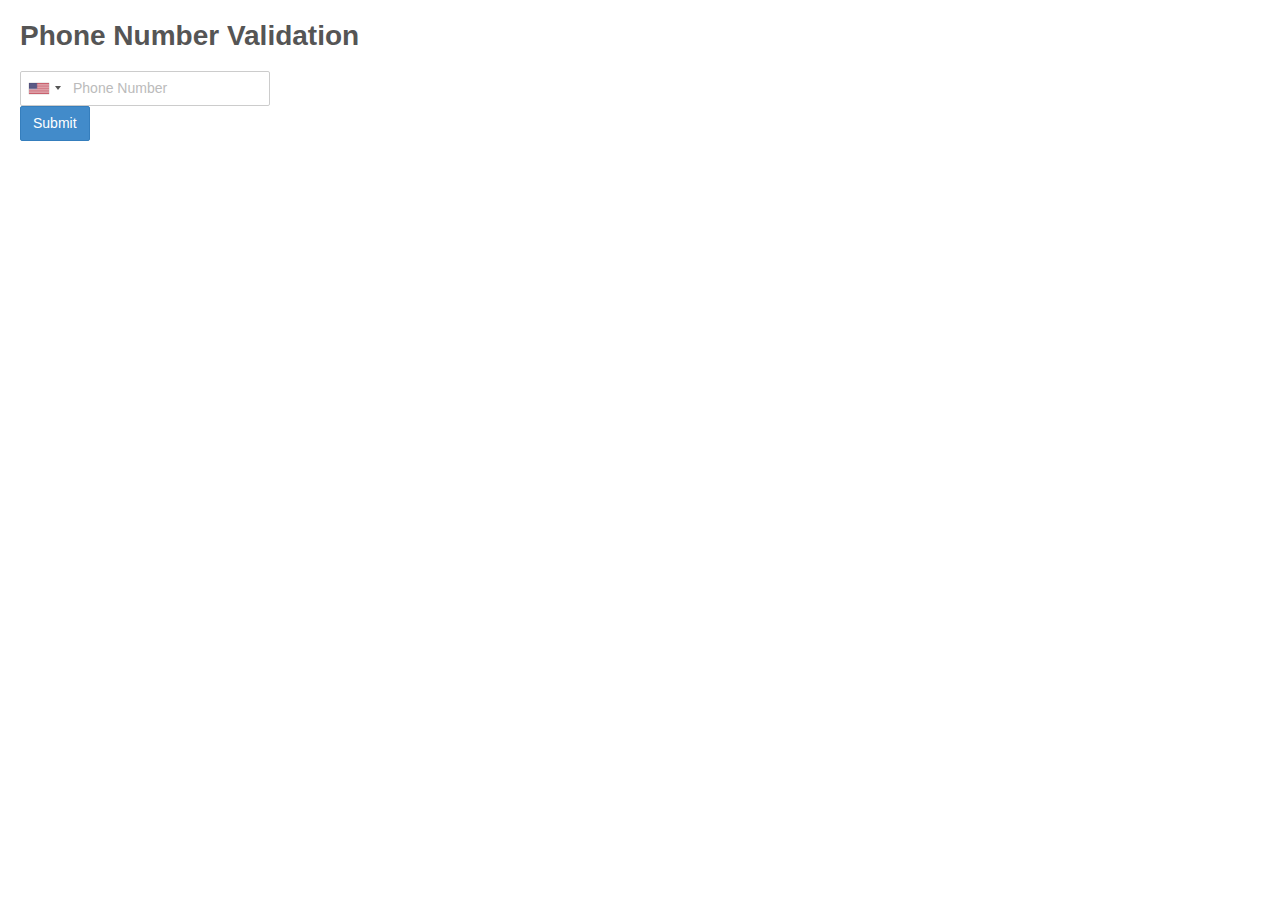
<file: index.html>
<!DOCTYPE html>
<html lang="en">
<head>
    <meta charset="UTF-8">
    <meta http-equiv="X-UA-Compatible" content="IE=edge">
    <meta name="viewport" content="width=device-width, initial-scale=1.0">
    <title>Phone Number Validation</title>
    <link rel="stylesheet" href="css/demo.css">
    <link rel="stylesheet" href="css/intlTelInput.css">
    
</head>
<body>
    <h1>Phone Number Validation</h1>
    <form action="">
        <input type="tel" id="phone" placeholder="Phone Number">
        <button type="submit"> Submit</button>
    </form>
    <script src="js/intlTelInput.js"></script>
    <script>
        var input= document.querySelector("#phone");
        window.intlTelInput(input,{});
    </script>
    
</body>
</html>
</file>
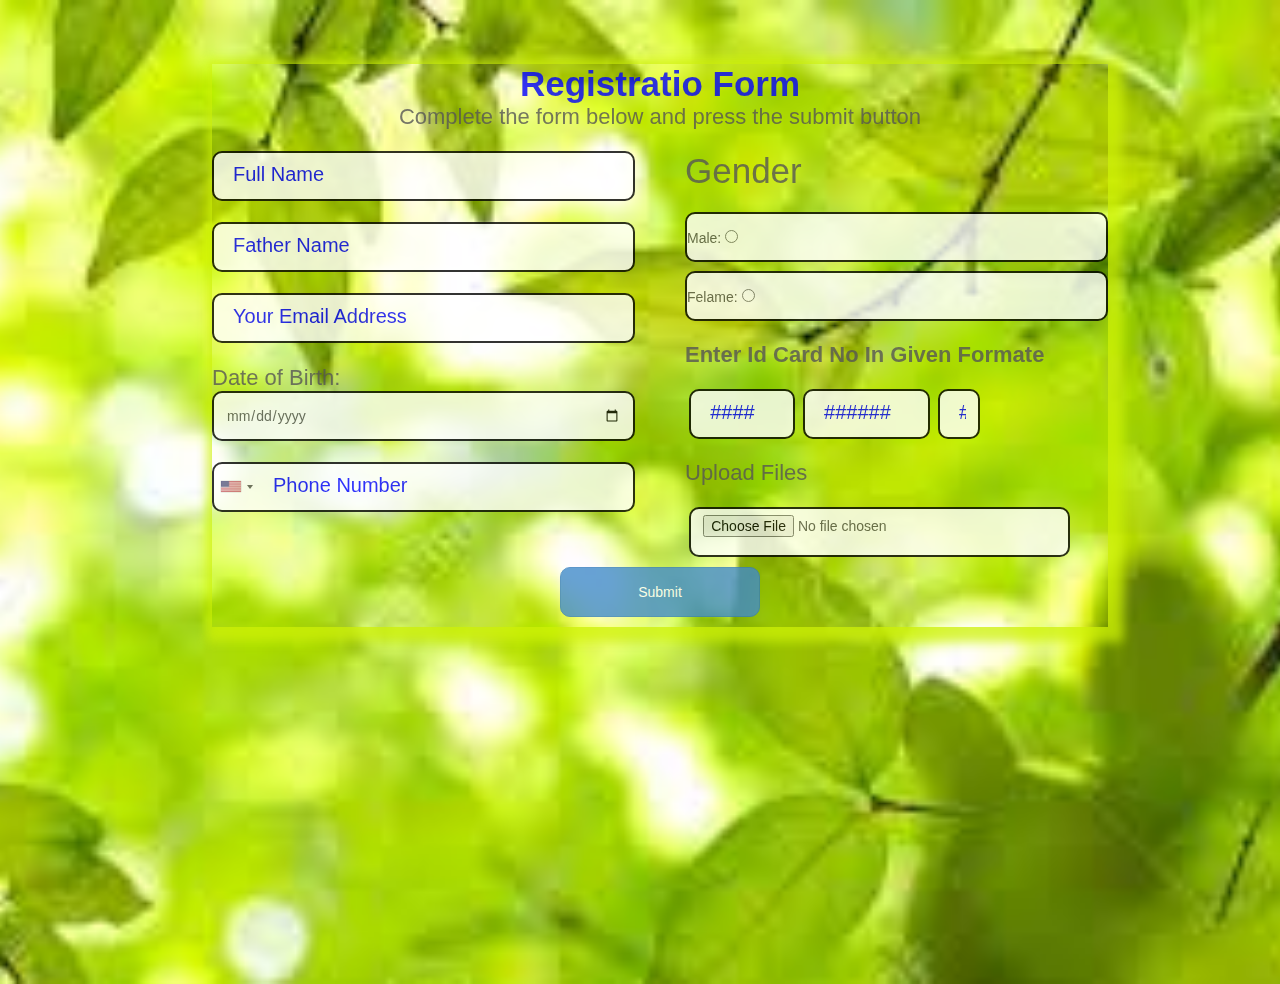
<file: form.html>
<!DOCTYPE html>
<html lang="en">

<head>
    <meta charset="UTF-8">
    <meta http-equiv="X-UA-Compatible" content="IE=edge">

    <meta name="viewport" content="width=device-width, initial-scale=1.0 ,maximum-scale=1.0,user-scalable=no">
    <title>Form</title>
    <link rel="icon" href="img/88450.png" type="image/icon type">
    <link rel="stylesheet" href="css/demo.css">
    <link rel="stylesheet" href="css/intlTelInput.css">
    <link rel="stylesheet" href="css/style.css">

</head>

<body style="background-image: url(img/images.jpg); object-fit: cover; overflow: hidden;">
    <form action="/build/message.html" name="myform" onsubmit="return validation(e) "  method="post">
        <div class="text" style=" text-align: center;">
            <h1 style="font-size: 35px; color: blue;">Registratio Form</h1>
            <p style="font-size: 22px; ">Complete the form below and press the submit button</p>
        </div>
        <div class="container">
            <div class="part1">
                <input type="text" name="fname" id="firstName" placeholder="Full Name" autocomplete="off"><b><span
                        id="efname" style="color: red;"></span></b>
                <input type="text" name="fatherName" id="fatherName" placeholder="Father Name"><b><span id="efatherName"
                        style="color: red;"></span></b>
                <input type="email" name="email" id="email" placeholder="Your Email Address"><b><span id="eemail"
                        style="color: red;"></span></b>
                <div style="margin-top: 5%;">
                    <label for="" style="margin-top: 5%;">Date of Birth:</label>
                    <input type="date" name="dateOfBirth" id="dateOfBirth"><b><span  id="edateOfBirth"
                            style="color: red;"></span></b>
                </div>
                <div style="margin-top: 5%;">
                    <input type="tel" id="phone" placeholder="Phone Number"><b><span id="ephone"
                            style="color: red;"></span></b>

                </div>
            </div>
            <div class="part2">
                <Label style="font-size: 35px;">Gender</Label>
                <div
                    style="width: 100%; height: 50px; background-color: white; border: 2px solid black; border-radius: 10px; margin-top: 5%;">
                    Male:<input type="radio" name="gender" id="male" value="male"><b><span id="emale"
                            style="color: green;"></span></b>
                    <!-- <label for="">:Male</label> -->

                </div>
                <div
                    style="width: 100%; height: 50px; background-color: white; border: 2px solid black; border-radius: 10px; margin-top: 2%;">
                    Felame:<input type="radio" name="gender" id="female" value="female" class="checkbox"><b><span
                            id="efemale" style="color: green;"></span></b>
                    <!-- <label for="">:Female</label> -->

                </div>

                <div class="idcard" style="margin-top: 5%;">

                    <label for=""> <b> Enter Id Card No In Given Formate</b></label>
                    <div class="idcardinp">
                        <input type="text" class="checkbox" pattern="^[0-9]{4}$" id="icard1"
                            title="You Have Allowed Only 4 Digit Number" placeholder="####" style="width: 25%;" required>
                        <input type="text" class="checkbox" pattern="^[0-9]{6}$" id="icard2"
                            title="You Have Allowed Only 6 Digit Number" placeholder="######" style="width: 30%;" required>
                        <input type="text" class="checkbox" pattern="^[0-9]{1}$" id="icard3"
                            title="You Have Allowed Only 1 Digit Number" placeholder="#" style="width: 10%; " required>
                    </div>
                </div>

                <div class="uploadfile" style="margin-top: 5%;">
                    <label for="">Upload Files</label>
                    <input type="file">
                </div>



            </div>
        </div>
        <div class="btn">
            <button type="submit">Submit</button>
        </div>





    </form>


    <script src="js/intlTelInput.js"></script>
    <script>
        var input = document.querySelector("#phone");
        window.intlTelInput(input, {});




        var firstName = document.getElementById("firstName");



        var fatherName = document.getElementById("fatherName");
        var email = document.getElementById("email");
        var dob = document.getElementById("dateOfBirth");
        var phone = document.getElementById("phone");


        var male = document.getElementById("male");
        var female = document.getElementById("female");


        var idcard1 = document.getElementById("icard1");
        var idcard2 = document.getElementById("icard2");
        var idcard3 = document.getElementById("icard3");
        
        var date =new Date()
        console.log(date.toLocaleDateString())



        



    
       

        
       
        








        function validation() {


            if (firstName.value == "") {
                document.getElementById("efname").innerHTML = " **Please fill the First Name Field";
                return false;
            }
            if ((firstName.value.length <= 2) || (firstName.value.length >= 20)) {
                document.getElementById("efname").innerHTML = "** First Name length cant't be less than 2 and more than 20";
                return false;
            }

            if (!isNaN(firstName.value)) {
                document.getElementById("efname").innerHTML = "** Numbers are not allowed";
                return false;
            }





            if (fatherName.value == "") {
                document.getElementById("efatherName").innerHTML = " **Please fill the Father Name Field";
                return false;
            }
            if ((fatherName.value.length <= 2) || (fatherName.value.length >= 20)) {
                document.getElementById("efatherName").innerHTML = "** Father Name length cant't be less than 2 and more than 20";
                return false;
            }

            if (!isNaN(fatherName.value)) {
                document.getElementById("efatherName").innerHTML = "** Numbers are not allowed";
                return false;
            }







            if (email.value == "") {
                document.getElementById("eemail").innerHTML = " **Please fill the email Field";
                return false;
            }

            if ((email.value.length < 5) || (email.value.length > 25)) {
                document.getElementById("eemail").innerHTML = " **email length can't be less than 5 and greater than 25 ";
                return false;
            }

            if (email.value.indexOf("@")<=0) {
                document.getElementById("eemail").innerHTML = " ** @invalid position.. ";
                return false;
            }

            if( (email.value.charAt(email.value.length-4)!='.') && (email.value.charAt(email.value.length-3)!='.')) {
                document.getElementById("eemail").innerHTML = " **  . is invalid position ";
                return false;
            }




            // if(dob==new Date()){
            //     document.getElementById("edateOfBirth").innerHTML = " **  . is invalid position ";
            //     return false;

            // }



            if (phone.value.length < 10) {
                document.getElementById("ephone").innerHTML = " **Phone Number Should be 10 digit...";
                return false;
            }
            if (isNaN(phone.value)) {
                document.getElementById("ephone").innerHTML = "Characters are Not allowed..";
                return false;
            }




            if (male.checked == true) {
                document.getElementById("emale").innerHTML = "You have Checked Male .. ";

                return true;

            } else if (female.checked == true) {
                document.getElementById("efemale").innerHTML = "You have Checked Female..";
                return true

            }



        }


























    </script>



</body>

</html>
</file>
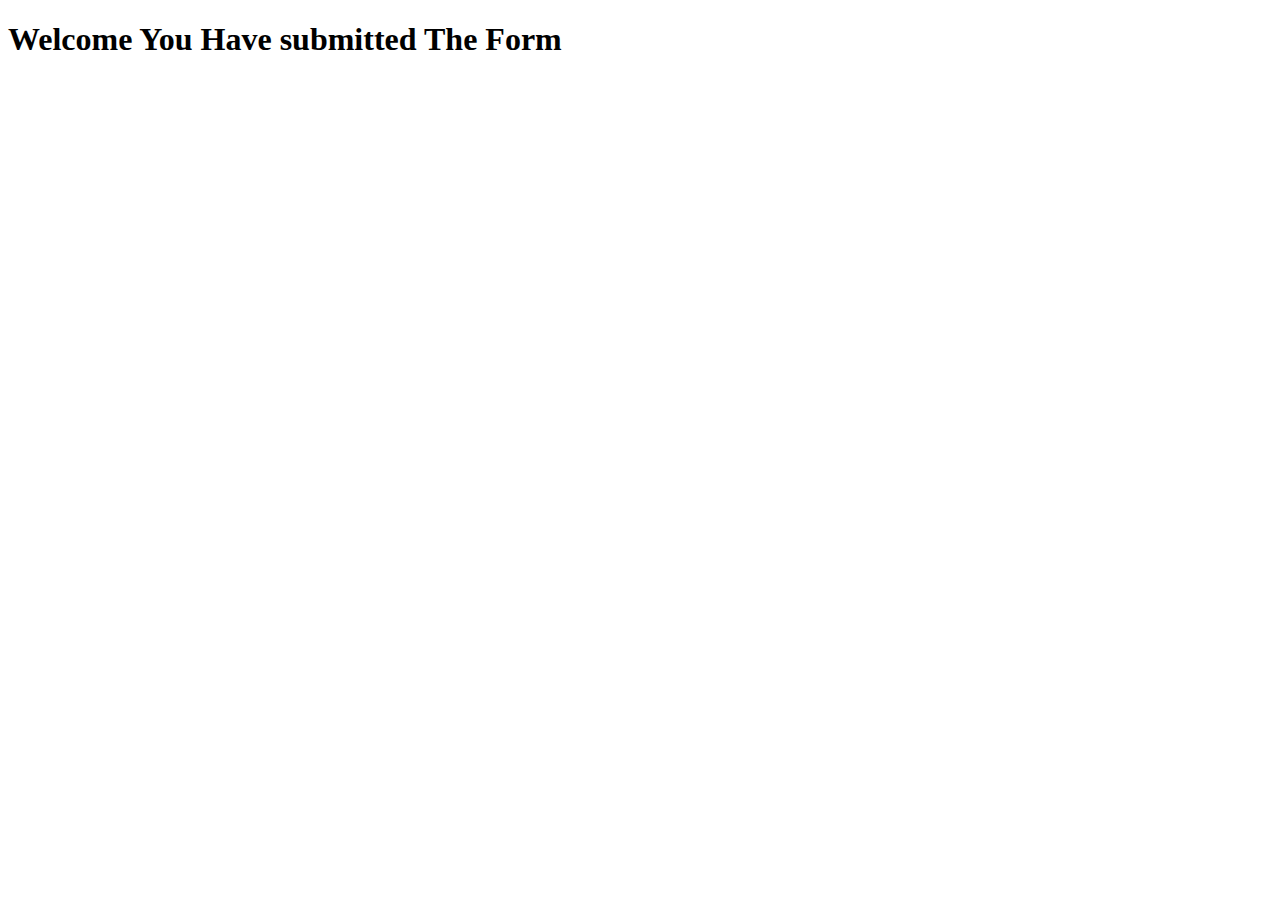
<file: message.html>
<!DOCTYPE html>
<html lang="en">
<head>
    <meta charset="UTF-8">
    <meta http-equiv="X-UA-Compatible" content="IE=edge">
    <meta name="viewport" content="width=device-width, initial-scale=1.0">
    <title>Document</title>
</head>
<body>
    <h1>Welcome You Have  submitted The Form</h1>
    
</body>
</html>
</file>
<file: css/demo.css>
* {
  box-sizing: border-box;
  -moz-box-sizing: border-box; }

body {
  margin: 20px;
  font-size: 14px;
  font-family: "Helvetica Neue",Helvetica,Arial,sans-serif;
  color: #555; }

.iti__hide {
  display: none; }

pre {
  margin: 0 !important;
  display: inline-block; }

.token.operator,
.token.entity,
.token.url,
.language-css .token.string,
.style .token.string,
.token.variable {
  background: none; }

input, button {
  
  height: 35px;
  margin: 0;
  padding: 6px 12px;
  border-radius: 2px;
  font-family: inherit;
  font-size: 100%;
  color: inherit; }
  input[disabled], button[disabled] {
    background-color: #eee; }

input, select {
  border: 1px solid #CCC;
  width: 250px; }

::-webkit-input-placeholder {
  color: #BBB; }

::-moz-placeholder {
  /* Firefox 19+ */
  color: #BBB;
  opacity: 1; }

:-ms-input-placeholder {
  color: #BBB; }

button {
  color: #FFF;
  background-color: #428BCA;
  border: 1px solid #357EBD; }
  button:hover {
    background-color: #3276B1;
    border-color: #285E8E;
    cursor: pointer; }

#result {
  margin-bottom: 100px; }
</file>
<file: css/intlTelInput.css>
.iti {
  position: relative;
  display: inline-block;
  width: 100%;
}

.iti * {
  box-sizing: border-box;
  -moz-box-sizing: border-box;
}

.iti__hide {
  display: none;
}

.iti__v-hide {
  visibility: hidden;
}

.iti input,
.iti input[type=text],
.iti input[type=tel] {
  position: relative;
  z-index: 0;
  margin-top: 0 !important;
  margin-bottom: 0 !important;
  padding-right: 36px;
  margin-right: 0;
}

.iti__flag-container {
  position: absolute;
  top: 0;
  bottom: 0;
  right: 0;
  padding: 1px;
}

.iti__selected-flag {
  z-index: 1;
  position: relative;
  display: flex;
  align-items: center;
  height: 100%;
  padding: 0 6px 0 8px;
}

.iti__arrow {
  margin-left: 6px;
  width: 0;
  height: 0;
  border-left: 3px solid transparent;
  border-right: 3px solid transparent;
  border-top: 4px solid #555;
}

.iti__arrow--up {
  border-top: none;
  border-bottom: 4px solid #555;
}

.iti__country-list {
  position: absolute;
  z-index: 2;
  list-style: none;
  text-align: left;
  padding: 0;
  margin: 0 0 0 -1px;
  box-shadow: 1px 1px 4px rgba(0, 0, 0, 0.2);
  background-color: white;
  border: 1px solid #CCC;
  white-space: nowrap;
  max-height: 200px;
  overflow-y: scroll;
  -webkit-overflow-scrolling: touch;
}

.iti__country-list--dropup {
  bottom: 100%;
  margin-bottom: -1px;
}

@media (max-width: 500px) {
  .iti__country-list {
    white-space: normal;
  }
}

.iti__flag-box {
  display: inline-block;
  width: 20px;
}

.iti__divider {
  padding-bottom: 5px;
  margin-bottom: 5px;
  border-bottom: 1px solid #CCC;
}

.iti__country {
  padding: 5px 10px;
  outline: none;
}

.iti__dial-code {
  color: #999;
}

.iti__country.iti__highlight {
  background-color: rgba(0, 0, 0, 0.05);
}

.iti__flag-box,
.iti__country-name,
.iti__dial-code {
  vertical-align: middle;
}

.iti__flag-box,
.iti__country-name {
  margin-right: 6px;
}

.iti--allow-dropdown input,
.iti--allow-dropdown input[type=text],
.iti--allow-dropdown input[type=tel],
.iti--separate-dial-code input,
.iti--separate-dial-code input[type=text],
.iti--separate-dial-code input[type=tel] {
  padding-right: 6px;
  padding-left: 52px;
  margin-left: 0;
}

.iti--allow-dropdown .iti__flag-container,
.iti--separate-dial-code .iti__flag-container {
  right: auto;
  left: 0;
}

.iti--allow-dropdown .iti__flag-container:hover {
  cursor: pointer;
}

.iti--allow-dropdown .iti__flag-container:hover .iti__selected-flag {
  background-color: rgba(0, 0, 0, 0.05);
}

.iti--allow-dropdown input[disabled]+.iti__flag-container:hover,
.iti--allow-dropdown input[readonly]+.iti__flag-container:hover {
  cursor: default;
}

.iti--allow-dropdown input[disabled]+.iti__flag-container:hover .iti__selected-flag,
.iti--allow-dropdown input[readonly]+.iti__flag-container:hover .iti__selected-flag {
  background-color: transparent;
}

.iti--separate-dial-code .iti__selected-flag {
  background-color: rgba(0, 0, 0, 0.05);
}

.iti--separate-dial-code .iti__selected-dial-code {
  margin-left: 6px;
}

.iti--container {
  position: absolute;
  top: -1000px;
  left: -1000px;
  z-index: 1060;
  padding: 1px;
}

.iti--container:hover {
  cursor: pointer;
}

.iti-mobile .iti--container {
  top: 30px;
  bottom: 30px;
  left: 30px;
  right: 30px;
  position: fixed;
}

.iti-mobile .iti__country-list {
  max-height: 100%;
  width: 100%;
}

.iti-mobile .iti__country {
  padding: 10px 10px;
  line-height: 1.5em;
}

.iti__flag {
  width: 20px;
}

.iti__flag.iti__be {
  width: 18px;
}

.iti__flag.iti__ch {
  width: 15px;
}

.iti__flag.iti__mc {
  width: 19px;
}

.iti__flag.iti__ne {
  width: 18px;
}

.iti__flag.iti__np {
  width: 13px;
}

.iti__flag.iti__va {
  width: 15px;
}

@media (-webkit-min-device-pixel-ratio: 2),
(min-resolution: 192dpi) {
  .iti__flag {
    background-size: 5652px 15px;
  }
}

.iti__flag.iti__ac {
  height: 10px;
  background-position: 0px 0px;
}

.iti__flag.iti__ad {
  height: 14px;
  background-position: -22px 0px;
}

.iti__flag.iti__ae {
  height: 10px;
  background-position: -44px 0px;
}

.iti__flag.iti__af {
  height: 14px;
  background-position: -66px 0px;
}

.iti__flag.iti__ag {
  height: 14px;
  background-position: -88px 0px;
}

.iti__flag.iti__ai {
  height: 10px;
  background-position: -110px 0px;
}

.iti__flag.iti__al {
  height: 15px;
  background-position: -132px 0px;
}

.iti__flag.iti__am {
  height: 10px;
  background-position: -154px 0px;
}

.iti__flag.iti__ao {
  height: 14px;
  background-position: -176px 0px;
}

.iti__flag.iti__aq {
  height: 14px;
  background-position: -198px 0px;
}

.iti__flag.iti__ar {
  height: 13px;
  background-position: -220px 0px;
}

.iti__flag.iti__as {
  height: 10px;
  background-position: -242px 0px;
}

.iti__flag.iti__at {
  height: 14px;
  background-position: -264px 0px;
}

.iti__flag.iti__au {
  height: 10px;
  background-position: -286px 0px;
}

.iti__flag.iti__aw {
  height: 14px;
  background-position: -308px 0px;
}

.iti__flag.iti__ax {
  height: 13px;
  background-position: -330px 0px;
}

.iti__flag.iti__az {
  height: 10px;
  background-position: -352px 0px;
}

.iti__flag.iti__ba {
  height: 10px;
  background-position: -374px 0px;
}

.iti__flag.iti__bb {
  height: 14px;
  background-position: -396px 0px;
}

.iti__flag.iti__bd {
  height: 12px;
  background-position: -418px 0px;
}

.iti__flag.iti__be {
  height: 15px;
  background-position: -440px 0px;
}

.iti__flag.iti__bf {
  height: 14px;
  background-position: -460px 0px;
}

.iti__flag.iti__bg {
  height: 12px;
  background-position: -482px 0px;
}

.iti__flag.iti__bh {
  height: 12px;
  background-position: -504px 0px;
}

.iti__flag.iti__bi {
  height: 12px;
  background-position: -526px 0px;
}

.iti__flag.iti__bj {
  height: 14px;
  background-position: -548px 0px;
}

.iti__flag.iti__bl {
  height: 14px;
  background-position: -570px 0px;
}

.iti__flag.iti__bm {
  height: 10px;
  background-position: -592px 0px;
}

.iti__flag.iti__bn {
  height: 10px;
  background-position: -614px 0px;
}

.iti__flag.iti__bo {
  height: 14px;
  background-position: -636px 0px;
}

.iti__flag.iti__bq {
  height: 14px;
  background-position: -658px 0px;
}

.iti__flag.iti__br {
  height: 14px;
  background-position: -680px 0px;
}

.iti__flag.iti__bs {
  height: 10px;
  background-position: -702px 0px;
}

.iti__flag.iti__bt {
  height: 14px;
  background-position: -724px 0px;
}

.iti__flag.iti__bv {
  height: 15px;
  background-position: -746px 0px;
}

.iti__flag.iti__bw {
  height: 14px;
  background-position: -768px 0px;
}

.iti__flag.iti__by {
  height: 10px;
  background-position: -790px 0px;
}

.iti__flag.iti__bz {
  height: 14px;
  background-position: -812px 0px;
}

.iti__flag.iti__ca {
  height: 10px;
  background-position: -834px 0px;
}

.iti__flag.iti__cc {
  height: 10px;
  background-position: -856px 0px;
}

.iti__flag.iti__cd {
  height: 15px;
  background-position: -878px 0px;
}

.iti__flag.iti__cf {
  height: 14px;
  background-position: -900px 0px;
}

.iti__flag.iti__cg {
  height: 14px;
  background-position: -922px 0px;
}

.iti__flag.iti__ch {
  height: 15px;
  background-position: -944px 0px;
}

.iti__flag.iti__ci {
  height: 14px;
  background-position: -961px 0px;
}

.iti__flag.iti__ck {
  height: 10px;
  background-position: -983px 0px;
}

.iti__flag.iti__cl {
  height: 14px;
  background-position: -1005px 0px;
}

.iti__flag.iti__cm {
  height: 14px;
  background-position: -1027px 0px;
}

.iti__flag.iti__cn {
  height: 14px;
  background-position: -1049px 0px;
}

.iti__flag.iti__co {
  height: 14px;
  background-position: -1071px 0px;
}

.iti__flag.iti__cp {
  height: 14px;
  background-position: -1093px 0px;
}

.iti__flag.iti__cr {
  height: 12px;
  background-position: -1115px 0px;
}

.iti__flag.iti__cu {
  height: 10px;
  background-position: -1137px 0px;
}

.iti__flag.iti__cv {
  height: 12px;
  background-position: -1159px 0px;
}

.iti__flag.iti__cw {
  height: 14px;
  background-position: -1181px 0px;
}

.iti__flag.iti__cx {
  height: 10px;
  background-position: -1203px 0px;
}

.iti__flag.iti__cy {
  height: 14px;
  background-position: -1225px 0px;
}

.iti__flag.iti__cz {
  height: 14px;
  background-position: -1247px 0px;
}

.iti__flag.iti__de {
  height: 12px;
  background-position: -1269px 0px;
}

.iti__flag.iti__dg {
  height: 10px;
  background-position: -1291px 0px;
}

.iti__flag.iti__dj {
  height: 14px;
  background-position: -1313px 0px;
}

.iti__flag.iti__dk {
  height: 15px;
  background-position: -1335px 0px;
}

.iti__flag.iti__dm {
  height: 10px;
  background-position: -1357px 0px;
}

.iti__flag.iti__do {
  height: 14px;
  background-position: -1379px 0px;
}

.iti__flag.iti__dz {
  height: 14px;
  background-position: -1401px 0px;
}

.iti__flag.iti__ea {
  height: 14px;
  background-position: -1423px 0px;
}

.iti__flag.iti__ec {
  height: 14px;
  background-position: -1445px 0px;
}

.iti__flag.iti__ee {
  height: 13px;
  background-position: -1467px 0px;
}

.iti__flag.iti__eg {
  height: 14px;
  background-position: -1489px 0px;
}

.iti__flag.iti__eh {
  height: 10px;
  background-position: -1511px 0px;
}

.iti__flag.iti__er {
  height: 10px;
  background-position: -1533px 0px;
}

.iti__flag.iti__es {
  height: 14px;
  background-position: -1555px 0px;
}

.iti__flag.iti__et {
  height: 10px;
  background-position: -1577px 0px;
}

.iti__flag.iti__eu {
  height: 14px;
  background-position: -1599px 0px;
}

.iti__flag.iti__fi {
  height: 12px;
  background-position: -1621px 0px;
}

.iti__flag.iti__fj {
  height: 10px;
  background-position: -1643px 0px;
}

.iti__flag.iti__fk {
  height: 10px;
  background-position: -1665px 0px;
}

.iti__flag.iti__fm {
  height: 11px;
  background-position: -1687px 0px;
}

.iti__flag.iti__fo {
  height: 15px;
  background-position: -1709px 0px;
}

.iti__flag.iti__fr {
  height: 14px;
  background-position: -1731px 0px;
}

.iti__flag.iti__ga {
  height: 15px;
  background-position: -1753px 0px;
}

.iti__flag.iti__gb {
  height: 10px;
  background-position: -1775px 0px;
}

.iti__flag.iti__gd {
  height: 12px;
  background-position: -1797px 0px;
}

.iti__flag.iti__ge {
  height: 14px;
  background-position: -1819px 0px;
}

.iti__flag.iti__gf {
  height: 14px;
  background-position: -1841px 0px;
}

.iti__flag.iti__gg {
  height: 14px;
  background-position: -1863px 0px;
}

.iti__flag.iti__gh {
  height: 14px;
  background-position: -1885px 0px;
}

.iti__flag.iti__gi {
  height: 10px;
  background-position: -1907px 0px;
}

.iti__flag.iti__gl {
  height: 14px;
  background-position: -1929px 0px;
}

.iti__flag.iti__gm {
  height: 14px;
  background-position: -1951px 0px;
}

.iti__flag.iti__gn {
  height: 14px;
  background-position: -1973px 0px;
}

.iti__flag.iti__gp {
  height: 14px;
  background-position: -1995px 0px;
}

.iti__flag.iti__gq {
  height: 14px;
  background-position: -2017px 0px;
}

.iti__flag.iti__gr {
  height: 14px;
  background-position: -2039px 0px;
}

.iti__flag.iti__gs {
  height: 10px;
  background-position: -2061px 0px;
}

.iti__flag.iti__gt {
  height: 13px;
  background-position: -2083px 0px;
}

.iti__flag.iti__gu {
  height: 11px;
  background-position: -2105px 0px;
}

.iti__flag.iti__gw {
  height: 10px;
  background-position: -2127px 0px;
}

.iti__flag.iti__gy {
  height: 12px;
  background-position: -2149px 0px;
}

.iti__flag.iti__hk {
  height: 14px;
  background-position: -2171px 0px;
}

.iti__flag.iti__hm {
  height: 10px;
  background-position: -2193px 0px;
}

.iti__flag.iti__hn {
  height: 10px;
  background-position: -2215px 0px;
}

.iti__flag.iti__hr {
  height: 10px;
  background-position: -2237px 0px;
}

.iti__flag.iti__ht {
  height: 12px;
  background-position: -2259px 0px;
}

.iti__flag.iti__hu {
  height: 10px;
  background-position: -2281px 0px;
}

.iti__flag.iti__ic {
  height: 14px;
  background-position: -2303px 0px;
}

.iti__flag.iti__id {
  height: 14px;
  background-position: -2325px 0px;
}

.iti__flag.iti__ie {
  height: 10px;
  background-position: -2347px 0px;
}

.iti__flag.iti__il {
  height: 15px;
  background-position: -2369px 0px;
}

.iti__flag.iti__im {
  height: 10px;
  background-position: -2391px 0px;
}

.iti__flag.iti__in {
  height: 14px;
  background-position: -2413px 0px;
}

.iti__flag.iti__io {
  height: 10px;
  background-position: -2435px 0px;
}

.iti__flag.iti__iq {
  height: 14px;
  background-position: -2457px 0px;
}

.iti__flag.iti__ir {
  height: 12px;
  background-position: -2479px 0px;
}

.iti__flag.iti__is {
  height: 15px;
  background-position: -2501px 0px;
}

.iti__flag.iti__it {
  height: 14px;
  background-position: -2523px 0px;
}

.iti__flag.iti__je {
  height: 12px;
  background-position: -2545px 0px;
}

.iti__flag.iti__jm {
  height: 10px;
  background-position: -2567px 0px;
}

.iti__flag.iti__jo {
  height: 10px;
  background-position: -2589px 0px;
}

.iti__flag.iti__jp {
  height: 14px;
  background-position: -2611px 0px;
}

.iti__flag.iti__ke {
  height: 14px;
  background-position: -2633px 0px;
}

.iti__flag.iti__kg {
  height: 12px;
  background-position: -2655px 0px;
}

.iti__flag.iti__kh {
  height: 13px;
  background-position: -2677px 0px;
}

.iti__flag.iti__ki {
  height: 10px;
  background-position: -2699px 0px;
}

.iti__flag.iti__km {
  height: 12px;
  background-position: -2721px 0px;
}

.iti__flag.iti__kn {
  height: 14px;
  background-position: -2743px 0px;
}

.iti__flag.iti__kp {
  height: 10px;
  background-position: -2765px 0px;
}

.iti__flag.iti__kr {
  height: 14px;
  background-position: -2787px 0px;
}

.iti__flag.iti__kw {
  height: 10px;
  background-position: -2809px 0px;
}

.iti__flag.iti__ky {
  height: 10px;
  background-position: -2831px 0px;
}

.iti__flag.iti__kz {
  height: 10px;
  background-position: -2853px 0px;
}

.iti__flag.iti__la {
  height: 14px;
  background-position: -2875px 0px;
}

.iti__flag.iti__lb {
  height: 14px;
  background-position: -2897px 0px;
}

.iti__flag.iti__lc {
  height: 10px;
  background-position: -2919px 0px;
}

.iti__flag.iti__li {
  height: 12px;
  background-position: -2941px 0px;
}

.iti__flag.iti__lk {
  height: 10px;
  background-position: -2963px 0px;
}

.iti__flag.iti__lr {
  height: 11px;
  background-position: -2985px 0px;
}

.iti__flag.iti__ls {
  height: 14px;
  background-position: -3007px 0px;
}

.iti__flag.iti__lt {
  height: 12px;
  background-position: -3029px 0px;
}

.iti__flag.iti__lu {
  height: 12px;
  background-position: -3051px 0px;
}

.iti__flag.iti__lv {
  height: 10px;
  background-position: -3073px 0px;
}

.iti__flag.iti__ly {
  height: 10px;
  background-position: -3095px 0px;
}

.iti__flag.iti__ma {
  height: 14px;
  background-position: -3117px 0px;
}

.iti__flag.iti__mc {
  height: 15px;
  background-position: -3139px 0px;
}

.iti__flag.iti__md {
  height: 10px;
  background-position: -3160px 0px;
}

.iti__flag.iti__me {
  height: 10px;
  background-position: -3182px 0px;
}

.iti__flag.iti__mf {
  height: 14px;
  background-position: -3204px 0px;
}

.iti__flag.iti__mg {
  height: 14px;
  background-position: -3226px 0px;
}

.iti__flag.iti__mh {
  height: 11px;
  background-position: -3248px 0px;
}

.iti__flag.iti__mk {
  height: 10px;
  background-position: -3270px 0px;
}

.iti__flag.iti__ml {
  height: 14px;
  background-position: -3292px 0px;
}

.iti__flag.iti__mm {
  height: 14px;
  background-position: -3314px 0px;
}

.iti__flag.iti__mn {
  height: 10px;
  background-position: -3336px 0px;
}

.iti__flag.iti__mo {
  height: 14px;
  background-position: -3358px 0px;
}

.iti__flag.iti__mp {
  height: 10px;
  background-position: -3380px 0px;
}

.iti__flag.iti__mq {
  height: 14px;
  background-position: -3402px 0px;
}

.iti__flag.iti__mr {
  height: 14px;
  background-position: -3424px 0px;
}

.iti__flag.iti__ms {
  height: 10px;
  background-position: -3446px 0px;
}

.iti__flag.iti__mt {
  height: 14px;
  background-position: -3468px 0px;
}

.iti__flag.iti__mu {
  height: 14px;
  background-position: -3490px 0px;
}

.iti__flag.iti__mv {
  height: 14px;
  background-position: -3512px 0px;
}

.iti__flag.iti__mw {
  height: 14px;
  background-position: -3534px 0px;
}

.iti__flag.iti__mx {
  height: 12px;
  background-position: -3556px 0px;
}

.iti__flag.iti__my {
  height: 10px;
  background-position: -3578px 0px;
}

.iti__flag.iti__mz {
  height: 14px;
  background-position: -3600px 0px;
}

.iti__flag.iti__na {
  height: 14px;
  background-position: -3622px 0px;
}

.iti__flag.iti__nc {
  height: 10px;
  background-position: -3644px 0px;
}

.iti__flag.iti__ne {
  height: 15px;
  background-position: -3666px 0px;
}

.iti__flag.iti__nf {
  height: 10px;
  background-position: -3686px 0px;
}

.iti__flag.iti__ng {
  height: 10px;
  background-position: -3708px 0px;
}

.iti__flag.iti__ni {
  height: 12px;
  background-position: -3730px 0px;
}

.iti__flag.iti__nl {
  height: 14px;
  background-position: -3752px 0px;
}

.iti__flag.iti__no {
  height: 15px;
  background-position: -3774px 0px;
}

.iti__flag.iti__np {
  height: 15px;
  background-position: -3796px 0px;
}

.iti__flag.iti__nr {
  height: 10px;
  background-position: -3811px 0px;
}

.iti__flag.iti__nu {
  height: 10px;
  background-position: -3833px 0px;
}

.iti__flag.iti__nz {
  height: 10px;
  background-position: -3855px 0px;
}

.iti__flag.iti__om {
  height: 10px;
  background-position: -3877px 0px;
}

.iti__flag.iti__pa {
  height: 14px;
  background-position: -3899px 0px;
}

.iti__flag.iti__pe {
  height: 14px;
  background-position: -3921px 0px;
}

.iti__flag.iti__pf {
  height: 14px;
  background-position: -3943px 0px;
}

.iti__flag.iti__pg {
  height: 15px;
  background-position: -3965px 0px;
}

.iti__flag.iti__ph {
  height: 10px;
  background-position: -3987px 0px;
}

.iti__flag.iti__pk {
  height: 14px;
  background-position: -4009px 0px;
}

.iti__flag.iti__pl {
  height: 13px;
  background-position: -4031px 0px;
}

.iti__flag.iti__pm {
  height: 14px;
  background-position: -4053px 0px;
}

.iti__flag.iti__pn {
  height: 10px;
  background-position: -4075px 0px;
}

.iti__flag.iti__pr {
  height: 14px;
  background-position: -4097px 0px;
}

.iti__flag.iti__ps {
  height: 10px;
  background-position: -4119px 0px;
}

.iti__flag.iti__pt {
  height: 14px;
  background-position: -4141px 0px;
}

.iti__flag.iti__pw {
  height: 13px;
  background-position: -4163px 0px;
}

.iti__flag.iti__py {
  height: 11px;
  background-position: -4185px 0px;
}

.iti__flag.iti__qa {
  height: 8px;
  background-position: -4207px 0px;
}

.iti__flag.iti__re {
  height: 14px;
  background-position: -4229px 0px;
}

.iti__flag.iti__ro {
  height: 14px;
  background-position: -4251px 0px;
}

.iti__flag.iti__rs {
  height: 14px;
  background-position: -4273px 0px;
}

.iti__flag.iti__ru {
  height: 14px;
  background-position: -4295px 0px;
}

.iti__flag.iti__rw {
  height: 14px;
  background-position: -4317px 0px;
}

.iti__flag.iti__sa {
  height: 14px;
  background-position: -4339px 0px;
}

.iti__flag.iti__sb {
  height: 10px;
  background-position: -4361px 0px;
}

.iti__flag.iti__sc {
  height: 10px;
  background-position: -4383px 0px;
}

.iti__flag.iti__sd {
  height: 10px;
  background-position: -4405px 0px;
}

.iti__flag.iti__se {
  height: 13px;
  background-position: -4427px 0px;
}

.iti__flag.iti__sg {
  height: 14px;
  background-position: -4449px 0px;
}

.iti__flag.iti__sh {
  height: 10px;
  background-position: -4471px 0px;
}

.iti__flag.iti__si {
  height: 10px;
  background-position: -4493px 0px;
}

.iti__flag.iti__sj {
  height: 15px;
  background-position: -4515px 0px;
}

.iti__flag.iti__sk {
  height: 14px;
  background-position: -4537px 0px;
}

.iti__flag.iti__sl {
  height: 14px;
  background-position: -4559px 0px;
}

.iti__flag.iti__sm {
  height: 15px;
  background-position: -4581px 0px;
}

.iti__flag.iti__sn {
  height: 14px;
  background-position: -4603px 0px;
}

.iti__flag.iti__so {
  height: 14px;
  background-position: -4625px 0px;
}

.iti__flag.iti__sr {
  height: 14px;
  background-position: -4647px 0px;
}

.iti__flag.iti__ss {
  height: 10px;
  background-position: -4669px 0px;
}

.iti__flag.iti__st {
  height: 10px;
  background-position: -4691px 0px;
}

.iti__flag.iti__sv {
  height: 12px;
  background-position: -4713px 0px;
}

.iti__flag.iti__sx {
  height: 14px;
  background-position: -4735px 0px;
}

.iti__flag.iti__sy {
  height: 14px;
  background-position: -4757px 0px;
}

.iti__flag.iti__sz {
  height: 14px;
  background-position: -4779px 0px;
}

.iti__flag.iti__ta {
  height: 10px;
  background-position: -4801px 0px;
}

.iti__flag.iti__tc {
  height: 10px;
  background-position: -4823px 0px;
}

.iti__flag.iti__td {
  height: 14px;
  background-position: -4845px 0px;
}

.iti__flag.iti__tf {
  height: 14px;
  background-position: -4867px 0px;
}

.iti__flag.iti__tg {
  height: 13px;
  background-position: -4889px 0px;
}

.iti__flag.iti__th {
  height: 14px;
  background-position: -4911px 0px;
}

.iti__flag.iti__tj {
  height: 10px;
  background-position: -4933px 0px;
}

.iti__flag.iti__tk {
  height: 10px;
  background-position: -4955px 0px;
}

.iti__flag.iti__tl {
  height: 10px;
  background-position: -4977px 0px;
}

.iti__flag.iti__tm {
  height: 14px;
  background-position: -4999px 0px;
}

.iti__flag.iti__tn {
  height: 14px;
  background-position: -5021px 0px;
}

.iti__flag.iti__to {
  height: 10px;
  background-position: -5043px 0px;
}

.iti__flag.iti__tr {
  height: 14px;
  background-position: -5065px 0px;
}

.iti__flag.iti__tt {
  height: 12px;
  background-position: -5087px 0px;
}

.iti__flag.iti__tv {
  height: 10px;
  background-position: -5109px 0px;
}

.iti__flag.iti__tw {
  height: 14px;
  background-position: -5131px 0px;
}

.iti__flag.iti__tz {
  height: 14px;
  background-position: -5153px 0px;
}

.iti__flag.iti__ua {
  height: 14px;
  background-position: -5175px 0px;
}

.iti__flag.iti__ug {
  height: 14px;
  background-position: -5197px 0px;
}

.iti__flag.iti__um {
  height: 11px;
  background-position: -5219px 0px;
}

.iti__flag.iti__un {
  height: 14px;
  background-position: -5241px 0px;
}

.iti__flag.iti__us {
  height: 11px;
  background-position: -5263px 0px;
}

.iti__flag.iti__uy {
  height: 14px;
  background-position: -5285px 0px;
}

.iti__flag.iti__uz {
  height: 10px;
  background-position: -5307px 0px;
}

.iti__flag.iti__va {
  height: 15px;
  background-position: -5329px 0px;
}

.iti__flag.iti__vc {
  height: 14px;
  background-position: -5346px 0px;
}

.iti__flag.iti__ve {
  height: 14px;
  background-position: -5368px 0px;
}

.iti__flag.iti__vg {
  height: 10px;
  background-position: -5390px 0px;
}

.iti__flag.iti__vi {
  height: 14px;
  background-position: -5412px 0px;
}

.iti__flag.iti__vn {
  height: 14px;
  background-position: -5434px 0px;
}

.iti__flag.iti__vu {
  height: 12px;
  background-position: -5456px 0px;
}

.iti__flag.iti__wf {
  height: 14px;
  background-position: -5478px 0px;
}

.iti__flag.iti__ws {
  height: 10px;
  background-position: -5500px 0px;
}

.iti__flag.iti__xk {
  height: 15px;
  background-position: -5522px 0px;
}

.iti__flag.iti__ye {
  height: 14px;
  background-position: -5544px 0px;
}

.iti__flag.iti__yt {
  height: 14px;
  background-position: -5566px 0px;
}

.iti__flag.iti__za {
  height: 14px;
  background-position: -5588px 0px;
}

.iti__flag.iti__zm {
  height: 14px;
  background-position: -5610px 0px;
}

.iti__flag.iti__zw {
  height: 10px;
  background-position: -5632px 0px;
}

.iti__flag {
  height: 15px;
  box-shadow: 0px 0px 1px 0px #888;
  background-image: url("../img/flags.png");
  background-repeat: no-repeat;
  background-color: #DBDBDB;
  background-position: 20px 0;
}

@media (-webkit-min-device-pixel-ratio: 2),
(min-resolution: 192dpi) {
  .iti__flag {
    background-image: url("../img/flags@2x.png");
  }
}

.iti__flag.iti__np {
  background-color: transparent;
}
</file>
<file: css/style.css>
* {
    margin: 0;
    padding: 0;
    box-sizing: border-box;
}

body {

    width: 100%;
    height: 100vh;
    background-image: url(image/image.jpg);
    background-position: center;
    background-size: cover;
    opacity: 0.8;

}

form {
    margin: 5% 15%;
    box-shadow: 5px 5px 10px 10px #cef107ef;
}

form .container .part1 input {
    width: 100%;
    height: 50px;
    border-radius: 10px;
    border: 2px solid black;
    margin-top: 5%;

}

::placeholder {
    /* Chrome, Firefox, Opera, Safari 10.1+ */
    color: blue;
    font-size: 20px;
    padding-left: 7px;


}

label {
    font-size: 22px;
    margin-top: 5%;
}

#dateOfBirth {
    margin-top: 0;
}

#dateOfBirth ::placeholder {
    font-size: 25px;
}

.container {
    display: grid;
    grid-template-rows: repeat(1, 1fr);
    grid-template-columns: repeat(2, 1fr);
    column-gap: 50px;
}


form .container .part2 {
    margin-top: 5%;
}

form .container .part2 div input {
    margin-left: 1%;
    margin-top: 16px;
    background-color: white;
    width: auto;
    height: auto;

}


form .container .part2 div label {
    margin-left: 0;






}



form .container .part2 .idcard {
    margin-left: 0;

}

form .container .part2 .idcard .idcardinp {
    display: inline-block;
  

}



form .container .part2 .idcard input {
    width: 100%;
    height: 50px;
    border-radius: 10px;
    border: 2px solid black;
    margin-top: 5%;
    display: inline-block;


}

form .container .part2 .uploadfile {
    margin-left: 0;

}

form .container .part2 .uploadfile input {
    width: 90%;
    height: 50px;
    border-radius: 10px;
    border: 2px solid black;
    margin-top: 5%;


}

.btn {
    display: flex;
    justify-content: center;
    align-items: center;
    height: 70px;

}

button {
    width: 200px;
    height: 50px;
    border-radius: 10px;


}

@media only screen  and (min-width: 200px) and (max-width:567px){

    .container {
        display: block;
        grid-template-rows: repeat(1, 1fr);
        grid-template-columns: repeat(2, 1fr);
        column-gap: 50px;
    }

}
</file>
